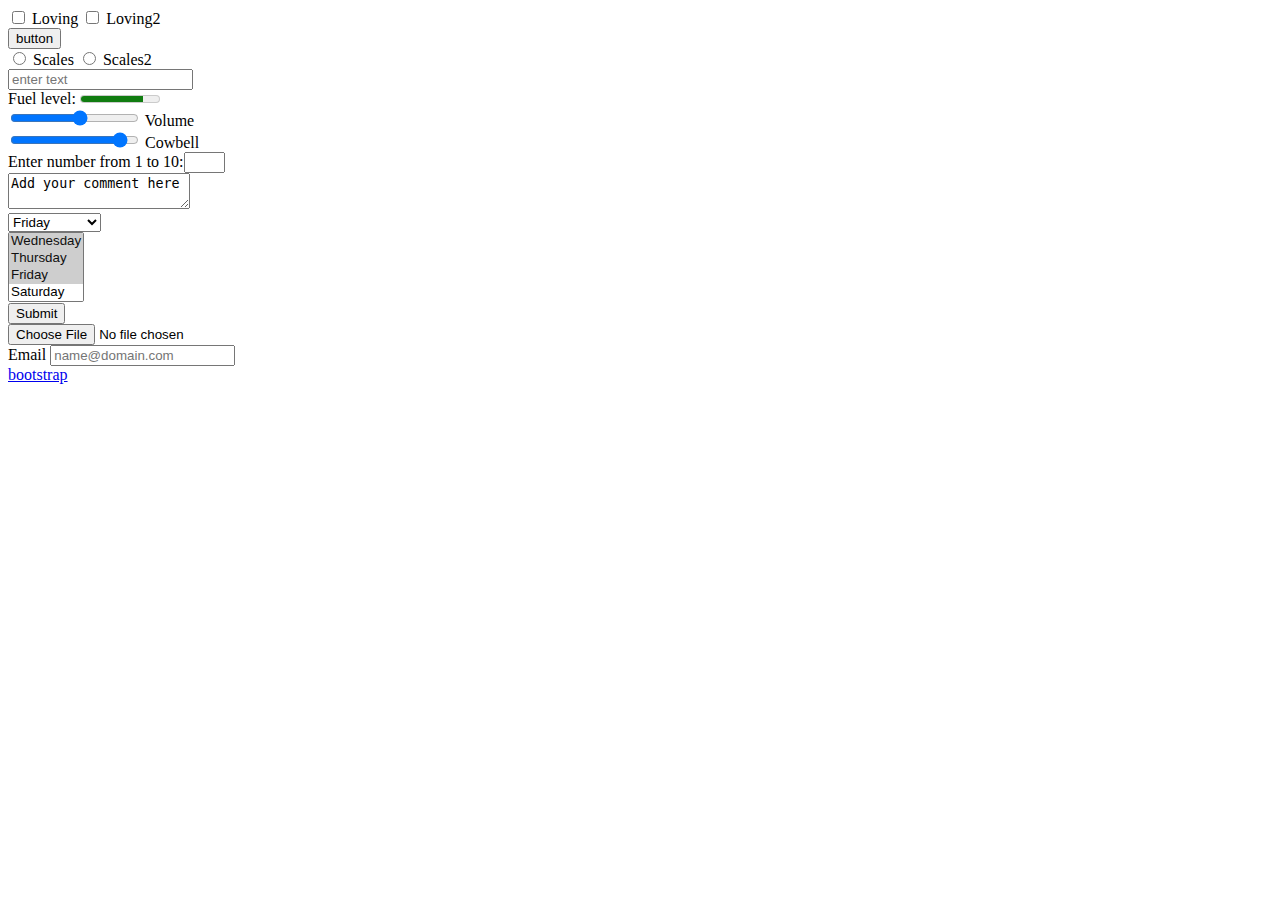
<file: index.html>
<!doctype html>
<html lang="en">
<head>
    <meta charset="UTF-8">
    <meta name="viewport"
          content="width=device-width, user-scalable=no, initial-scale=1.0, maximum-scale=1.0, minimum-scale=1.0">
    <meta http-equiv="X-UA-Compatible" content="ie=edge">
    <title>For QA test</title>
</head>
<body>
<div>
    <label for="loving">
        <input id="loving" type="checkbox" name="personality"> Loving
    </label>
    <label for="loving2">
        <input id="loving2" type="checkbox" name="personality"> Loving2
    </label>
</div>
<div>
    <button name="button">button</button>
</div>
<div>
    <input type="radio" id="radioButton" name="scales">
    <label for="radioButton">Scales</label>
    <input type="radio" id="radioButton2" name="scales">
    <label for="radioButton2">Scales2</label>
</div>
<div>
    <input type="text" name="username" placeholder="enter text">
</div>
<div>
    <label for="fuel">Fuel level:</label>
    <meter id="fuel"
           min="0" max="100"
           low="33" high="66" optimum="80"
           value="80">
        at 80/100
    </meter>
</div>
<div>
    <input type="range" id="volume" name="volume"
           min="0" max="11">
    <label for="volume">Volume</label>
</div>
<div>
    <input type="range" id="cowbell" name="cowbell"
           min="0" max="100" value="90" step="10">
    <label for="cowbell">Cowbell</label>
</div>
<div>
    <label>
        Enter number from 1 to 10:<input type="number" name="number" max="10" min="1" style="width:33px">
    </label>
</div>
<div>
    <textarea name="comment">Add your comment here</textarea>
</div>
<div>
    <select name="day" size="1">
        <option value="Wednesday" selected>Wednesday</option>
        <option value="Thursday" selected>Thursday</option>
        <option value="Friday" selected>Friday</option>
        <option value="Saturday">Saturday</option>
        <option value="Sunday">Sunday</option>
    </select>
</div>
<div>
    <select name="day" multiple>
        <option value="Wednesday" selected>Wednesday</option>
        <option value="Thursday" selected>Thursday</option>
        <option value="Friday" selected>Friday</option>
        <option value="Saturday">Saturday</option>
        <option value="Sunday">Sunday</option>
    </select>
</div>
<div>
    <input type="submit" name="submit" value="Submit">
</div>
<div>
    <!--    скрытое поле-->
    <input type="hidden" name="tracking-code" value="abc-123">
</div>
<div>
    <input type="file" name="file">
</div>
<div>
    <label>
        Email
        <input type="email" name="email-address" placeholder="name@domain.com">
    </label>
</div>
<div>
    <a href="bootstrap.html">bootstrap</a>
</div>
</body>
</html>
</file>
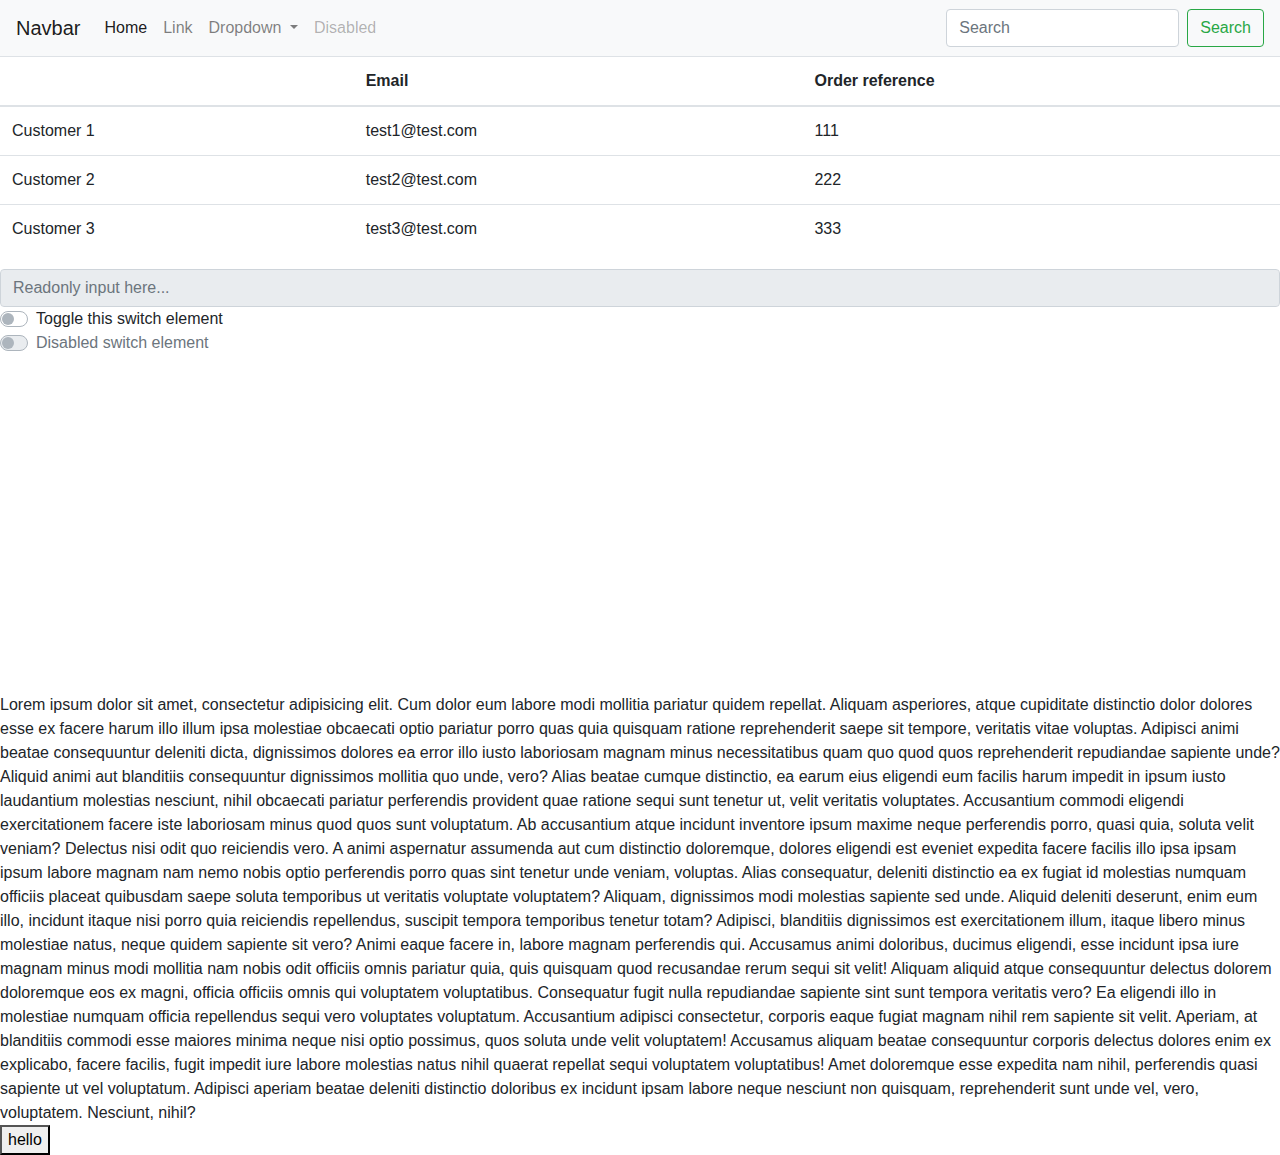
<file: bootstrap.html>
<!doctype html>
<html lang="en">
<head>
    <meta charset="UTF-8">
    <meta name="viewport"
          content="width=device-width, user-scalable=no, initial-scale=1.0, maximum-scale=1.0, minimum-scale=1.0">
    <meta http-equiv="X-UA-Compatible" content="ie=edge">
    <title>Document</title>
    <link rel="stylesheet" href="https://stackpath.bootstrapcdn.com/bootstrap/4.5.2/css/bootstrap.min.css"
          integrity="sha384-JcKb8q3iqJ61gNV9KGb8thSsNjpSL0n8PARn9HuZOnIxN0hoP+VmmDGMN5t9UJ0Z" crossorigin="anonymous">
    <link rel="stylesheet" href="style.css">
    <script src="https://code.jquery.com/jquery-3.5.1.slim.min.js"
            integrity="sha384-DfXdz2htPH0lsSSs5nCTpuj/zy4C+OGpamoFVy38MVBnE+IbbVYUew+OrCXaRkfj"
            crossorigin="anonymous"></script>
    <script src="https://cdn.jsdelivr.net/npm/popper.js@1.16.1/dist/umd/popper.min.js"
            integrity="sha384-9/reFTGAW83EW2RDu2S0VKaIzap3H66lZH81PoYlFhbGU+6BZp6G7niu735Sk7lN"
            crossorigin="anonymous"></script>
    <script src="https://stackpath.bootstrapcdn.com/bootstrap/4.5.2/js/bootstrap.min.js"
            integrity="sha384-B4gt1jrGC7Jh4AgTPSdUtOBvfO8shuf57BaghqFfPlYxofvL8/KUEfYiJOMMV+rV"
            crossorigin="anonymous"></script>
</head>
<body>
<nav class="navbar navbar-expand-lg navbar-light bg-light">
    <a class="navbar-brand" href="#">Navbar</a>
    <button class="navbar-toggler" type="button" data-toggle="collapse" data-target="#navbarSupportedContent"
            aria-controls="navbarSupportedContent" aria-expanded="false" aria-label="Toggle navigation">
        <span class="navbar-toggler-icon"></span>
    </button>

    <div class="collapse navbar-collapse" id="navbarSupportedContent">
        <ul class="navbar-nav mr-auto">
            <li class="nav-item active">
                <a class="nav-link" href="#" onclick=console.log("element_Home")>Home <span
                        class="sr-only">(current)</span></a>
            </li>
            <li class="nav-item">
                <a class="nav-link" href="#">Link</a>
            </li>
            <li class="nav-item dropdown">
                <a class="nav-link dropdown-toggle" href="#" id="navbarDropdown" role="button" data-toggle="dropdown"
                   aria-haspopup="true" aria-expanded="false">
                    Dropdown
                </a>
                <div class="dropdown-menu" aria-labelledby="navbarDropdown">
                    <a class="dropdown-item" href="#" onclick=console.log("element_Action")>Action</a>
                    <a class="dropdown-item" href="#">Another action</a>
                    <div class="dropdown-divider"></div>
                    <a class="dropdown-item" href="#">Something else here</a>
                </div>
            </li>
            <li class="nav-item">
                <a class="nav-link disabled" href="#" tabindex="-1" aria-disabled="true">Disabled</a>
            </li>
        </ul>
        <form class="form-inline my-2 my-lg-0">
            <input class="form-control mr-sm-2" type="search" placeholder="Search" aria-label="Search">
            <button class="btn btn-outline-success my-2 my-sm-0" type="submit">Search</button>
        </form>
    </div>
</nav>
<div>
    <table class="table">
        <thead>
        <tr>
            <!--            <th scope="col">#</th>-->
            <th scope="col"></th>
            <th scope="col">Email</th>
            <th scope="col">Order reference</th>
        </tr>
        </thead>
        <tbody>
        <tr>
            <!--            <th scope="row">1</th>-->
            <td>Customer 1</td>
            <td>test1@test.com</td>
            <td>111</td>
        </tr>
        <tr>
            <!--            <th scope="row">2</th>-->
            <td>Customer 2</td>
            <td>test2@test.com</td>
            <td>222</td>
        </tr>
        <tr>
            <!--            <th scope="row">3</th>-->
            <td>Customer 3</td>
            <td>test3@test.com</td>
            <td>333</td>
        </tr>
        </tbody>
    </table>
</div>
<div><input class="form-control" type="text" placeholder="Readonly input here..." readonly></div>
<div>
    <div class="custom-control custom-switch">
        <input type="checkbox" class="custom-control-input" id="customSwitch1">
        <label class="custom-control-label" for="customSwitch1">Toggle this switch element</label>
    </div>
    <div class="custom-control custom-switch">
        <input type="checkbox" class="custom-control-input" disabled id="customSwitch2">
        <label class="custom-control-label" for="customSwitch2">Disabled switch element</label>
    </div>
</div>
<div>
    <div class="embed-responsive embed-responsive-16by9 sizer">
        <iframe class="embed-responsive-item" src="https://www.youtube.com/embed/zpOULjyy-n8?rel=0" all></iframe>
    </div>
</div>
<div>Lorem ipsum dolor sit amet, consectetur adipisicing elit. Cum dolor eum labore modi mollitia pariatur quidem
    repellat. Aliquam asperiores, atque cupiditate distinctio dolor dolores esse ex facere harum illo illum ipsa
    molestiae obcaecati optio pariatur porro quas quia quisquam ratione reprehenderit saepe sit tempore, veritatis vitae
    voluptas. Adipisci animi beatae consequuntur deleniti dicta, dignissimos dolores ea error illo iusto laboriosam
    magnam minus necessitatibus quam quo quod quos reprehenderit repudiandae sapiente unde? Aliquid animi aut blanditiis
    consequuntur dignissimos mollitia quo unde, vero? Alias beatae cumque distinctio, ea earum eius eligendi eum facilis
    harum impedit in ipsum iusto laudantium molestias nesciunt, nihil obcaecati pariatur perferendis provident quae
    ratione sequi sunt tenetur ut, velit veritatis voluptates. Accusantium commodi eligendi exercitationem facere iste
    laboriosam minus quod quos sunt voluptatum. Ab accusantium atque incidunt inventore ipsum maxime neque perferendis
    porro, quasi quia, soluta velit veniam? Delectus nisi odit quo reiciendis vero. A animi aspernatur assumenda aut cum
    distinctio doloremque, dolores eligendi est eveniet expedita facere facilis illo ipsa ipsam ipsum labore magnam nam
    nemo nobis optio perferendis porro quas sint tenetur unde veniam, voluptas. Alias consequatur, deleniti distinctio
    ea ex fugiat id molestias numquam officiis placeat quibusdam saepe soluta temporibus ut veritatis voluptate
    voluptatem? Aliquam, dignissimos modi molestias sapiente sed unde. Aliquid deleniti deserunt, enim eum illo,
    incidunt itaque nisi porro quia reiciendis repellendus, suscipit tempora temporibus tenetur totam? Adipisci,
    blanditiis dignissimos est exercitationem illum, itaque libero minus molestiae natus, neque quidem sapiente sit
    vero? Animi eaque facere in, labore magnam perferendis qui. Accusamus animi doloribus, ducimus eligendi, esse
    incidunt ipsa iure magnam minus modi mollitia nam nobis odit officiis omnis pariatur quia, quis quisquam quod
    recusandae rerum sequi sit velit! Aliquam aliquid atque consequuntur delectus dolorem doloremque eos ex magni,
    officia officiis omnis qui voluptatem voluptatibus. Consequatur fugit nulla repudiandae sapiente sint sunt tempora
    veritatis vero? Ea eligendi illo in molestiae numquam officia repellendus sequi vero voluptates voluptatum.
    Accusantium adipisci consectetur, corporis eaque fugiat magnam nihil rem sapiente sit velit. Aperiam, at blanditiis
    commodi esse maiores minima neque nisi optio possimus, quos soluta unde velit voluptatem! Accusamus aliquam beatae
    consequuntur corporis delectus dolores enim ex explicabo, facere facilis, fugit impedit iure labore molestias natus
    nihil quaerat repellat sequi voluptatem voluptatibus! Amet doloremque esse expedita nam nihil, perferendis quasi
    sapiente ut vel voluptatum. Adipisci aperiam beatae deleniti distinctio doloribus ex incidunt ipsam labore neque
    nesciunt non quisquam, reprehenderit sunt unde vel, vero, voluptatem. Nesciunt, nihil?
</div>
<button onclick=console.log("hello")>hello</button>
</body>
</html>
</file>
<file: style.css>
.sizer {
    width: 600px;
}
</file>
